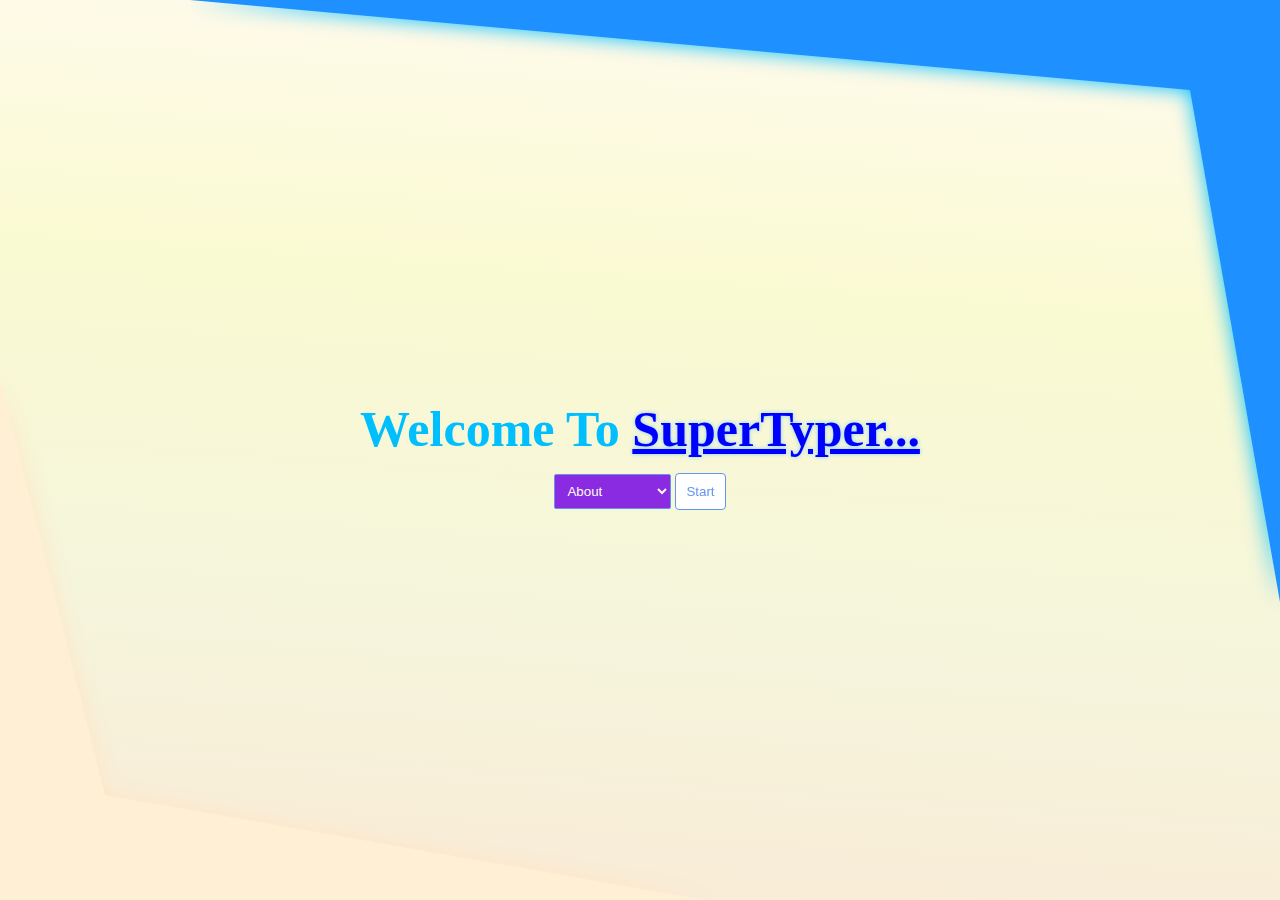
<file: index.html>
<!DOCTYPE html>
<html lang="en">
<head>
    <meta charset="UTF-8">
    <meta http-equiv="X-UA-Compatible" content="IE=edge">
    <meta name="viewport" content="width=device-width, initial-scale=1.0">
    <link rel="stylesheet" href="css/style.css">
    <title>SuperTyper</title>
</head>
<body>
    <div class="intro" id="intro">
        <div class="top-side">
            <h1>Welcome To </h1>
        </div>
        <div class="bottom-side">
            <select name="" id="selectid">
                <option value="About">About</option>
                <option value="A to Z">A to Z</option>
                <option value="Cloud Type">Words Game</option>
                <option value="Cloud Type">Todolist</option>
                <option value="Typing">Typing<option>
            </select>
            <button id="btn3">Start</button>
        </div>
    </div>
    <div class="top-box">
        <i class="time-box" id="timebox">Time:- 0:0</i>
        <div class="timer-box">
            <label for="Minutes">Minutes: <input type="number" placeholder="min" id="in1"></label>
            <label for="Seconds">Seconds: <input type="number" placeholder="sec" id="in2"></label>
        </div>
        <button id="btn">SetTime</button>
    </div>
    <div class="container">
        <div class="upbox">
            <div id="paraid"></div>
        </div>
        <div class="downbox">
            <input type="search" placeholder="Write the paragraph!" id="inputid" >
        </div>

        <div class="total-words-score">
            <div class="color-about">
                <div class="color-about-box">
                    <div class="circle" style="background: red;"></div>
                    <p>Errore</p>
                </div>
                <div class="color-about-box">
                    <div class="circle" style="background: lightgreen;"></div>
                    <p>Backspace</p>
                </div>
                <div class="color-about-box">
                    <div class="circle" style="background: purple;"></div>
                    <p>Correct Typing</p>
                </div>
            </div>
            <h1>Your Typing... Speed Score!</h1>
            <div id="Tws"></div>
        </div>
    </div>
</body>
<script src="js/script.js"></script>
</html>
</file>
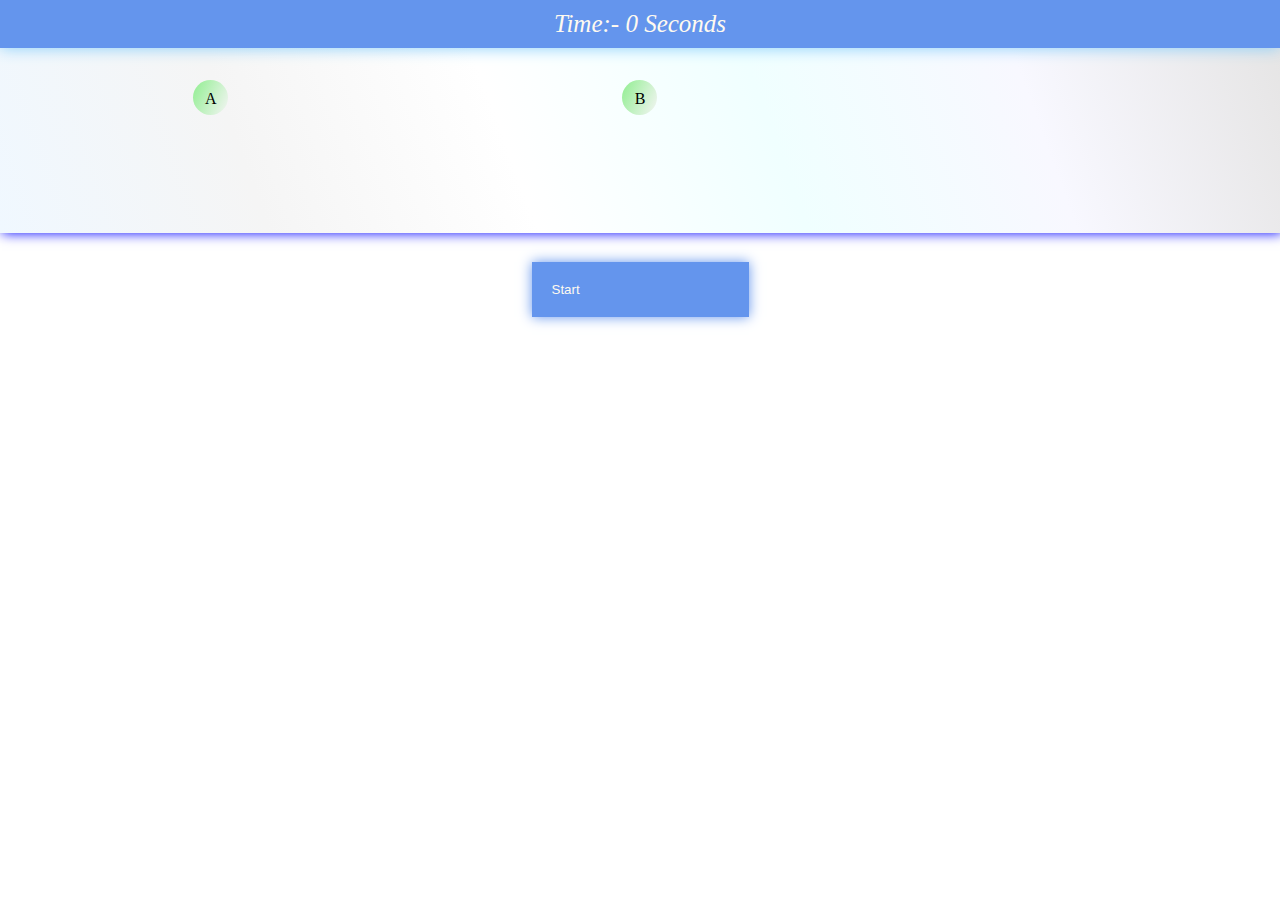
<file: AtoZ.html>
<!DOCTYPE html>
<html lang="en">
<head>
    <meta charset="UTF-8">
    <meta http-equiv="X-UA-Compatible" content="IE=edge">
    <meta name="viewport" content="width=device-width, initial-scale=1.0">
    <link rel="stylesheet" href="css/AtoZ.css">
    <title>A to Z words Typing Game</title>
</head>
<body>
    <main class="main-container">
        <div class="timer-box"><i id="timer">Time:- 0 Seconds</i></div>
        <div class="container">
            <div class="atoz"></div>
        </div>
        <div class="container2"></div>
        <div class="container3">
            <input type="search" name="" id="inpid" placeholder="Start">
        </div>
    </main>
</body>
<script src="js/AtoZ.js"></script>
</html>
</file>
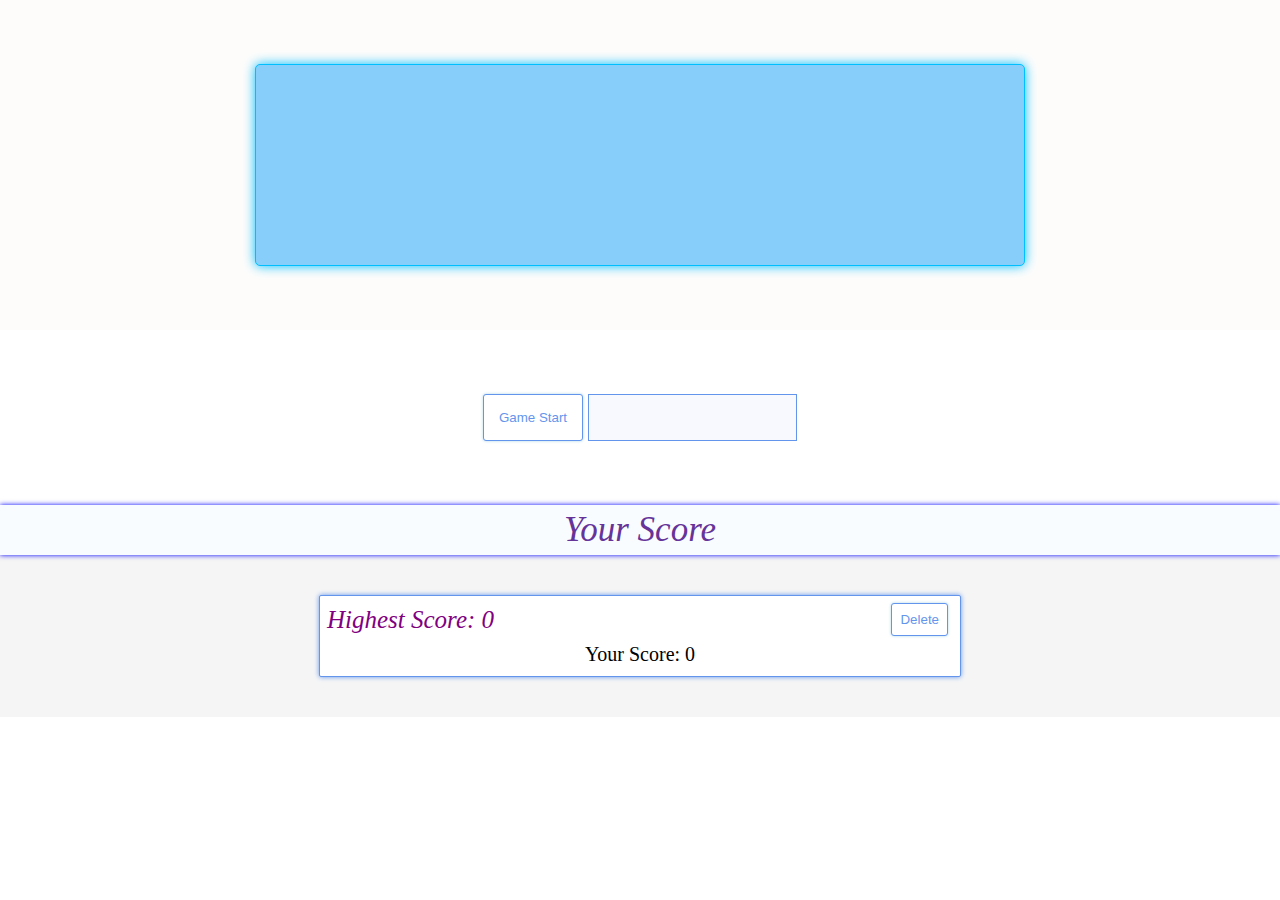
<file: Game2.html>
<!DOCTYPE html>
<html lang="en">
<head>
    <meta charset="UTF-8">
    <meta http-equiv="X-UA-Compatible" content="IE=edge">
    <meta name="viewport" content="width=device-width, initial-scale=1.0">
    <link rel="stylesheet" href="css/game2.css">
    <title>Cloud words typing game</title>
</head>
<body>
    <div class="container">
        <div class="random-box-style">
            <div class="box"></div>
            <div class="box"></div>
            <div class="box"></div>
            <div class="box"></div>
            <div class="box"></div>
        </div>
    </div>
    <div class="container2">
        <button id="btn">Game Start</button>
        <input type="text" name="" id="inputid">
    </div>
    <div class="score-box-container">
        <i>Your Score</i>
        <div class="score-box">
            <div class="top-side">
                <i>Highest Score: 0</i>
                <button class="btn">Delete</button>
            </div>
            <div class="bottom-side">Your Score: 0</div>
        </div>
    </div>
</body>
<script src="js/game2.js" type="module"></script>
</html>
</file>
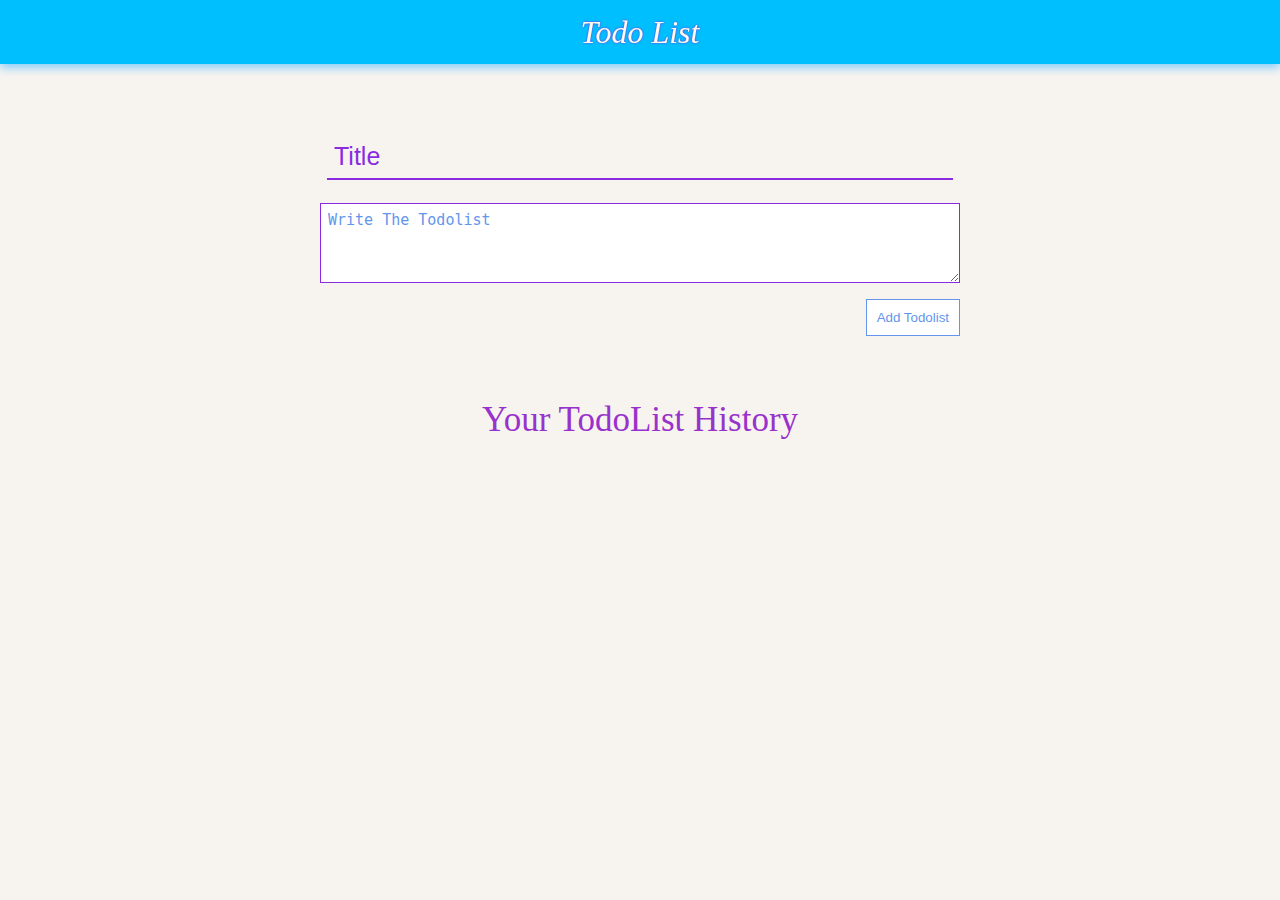
<file: Todolist.html>
<!DOCTYPE html>
<html lang="en">
<head>
    <meta charset="UTF-8">
    <meta http-equiv="X-UA-Compatible" content="IE=edge">
    <meta name="viewport" content="width=device-width, initial-scale=1.0">
    <link rel="stylesheet" href="css/todolist.css">
    <title>Todolist on SuperTyper</title>
</head>
<body>
    <header>
        <nav><i>Todo List</i></nav>
    </header>
    <div class="container">
        <div class="top-side">
            <!-- <label for="Title">Title:</label> -->
            <input type="text" placeholder="Title" id="inputid">
        </div>
        <div class="center-side">
            <!-- <label for="Todolist">Todolist:</label> -->
            <textarea placeholder="Write The Todolist" id="textid" cols="30" rows="10"></textarea>
        </div>
        <div class="bottom-side">
            <button id="btnid">Add Todolist</button>
        </div>
    </div>
    <div class="todolist-box-title">Your TodoList History</div>
    <div class="todolist-history-box" id="todolisthisbox">
        <!-- <div class="todolist-history">
            <div class="box-top-side">
                <div class="left-side">Title</div>
                <div class="right-side">
                    <button id="create">Create</button>
                    <button id="deleted">Delete</button>
                </div>
            </div>
            <div class="box-center-side">
                Lorem ipsum dolor sit amet consectetur adipisicing elit. Ab, aliquid.
                Lorem ipsum dolor sit amet consectetur adipisicing elit. Ab, aliquid.
                Lorem ipsum dolor sit amet consectetur adipisicing elit. Ab, aliquid.
                Lorem ipsum dolor sit amet consectetur adipisicing elit. Ab, aliquid.
                <button id="readbtnid">Read...</button>
            </div>
        </div> -->
    </div>
</body>
<script src="js/todolist.js"></script>
</html>
</file>
<file: css/style.css>
*{margin: 0;padding: 0;}


.intro{
    display: flex;
    flex-direction: column;
    justify-content: center;
    align-items: center;
    position: fixed;
    z-index: 2;
    top: 0%;
    width: 100%;
    height: 100vh;
    /*background: linear-gradient(45deg, aliceblue, whitesmoke, 
    white, azure,ghostwhite, rgb(230, 229, 229), floralwhite);*/
    background: linear-gradient(184deg, floralwhite,
    lightgoldenrodyellow, beige, antiquewhite);
}
.intro::before{
    content: "";
    height: 0px;
    width: 0px;
    position: fixed;
    top: 0%;
    right: 0%;
    border: 90px solid dodgerblue;
    border-left: 1000px solid transparent;
    border-bottom: 32rem solid transparent;
    filter: drop-shadow(0px 0px 10px deepskyblue);
}
.intro::after{
    content: "";
    height: 0px;
    width: 0px;
    position: fixed;
    left: 0%;
    bottom: 0%;
    border: 105px solid papayawhip;
    border-right: 600px solid transparent;
    border-top: 26rem solid transparent;
    filter: drop-shadow(0px 0px 10px bisque);
}

.top-side{
    margin-bottom: 15px;
    z-index: 1;
}
.top-side h1{
    color: deepskyblue;
    text-align: center;
    font-size: 50px;
    text-decoration: none;
    /* filter: drop-shadow(8px 7px 5px silver); */
}
.top-side h1::after{
    content: "SuperTyper...";
    color: blue;
    text-decoration: underline;
    filter: drop-shadow(0px 0px 2px lightskyblue);
}
.bottom-side{
    z-index: 1;
}

@media only screen and (max-width: 320px) {
    .top-side h1{
        font-size: 25px;
    }
}

select{
    padding: 8px;
    background: blueviolet;
    border: 1px solid cornflowerblue;
    border-radius: 2px;
    cursor: pointer;
    color: floralwhite;
}
select:focus-within{
    outline: none;
    border: 1px solid cornflowerblue;
}
select option{
    color: #4a4a4a;
    background: whitesmoke;
}

body{
    display: flex;
    justify-content: center;
    align-items: center;
    flex-direction: column;
    overflow: hidden;
}

.top-box{
    display: flex;
    justify-content: space-evenly;
    align-items: center;
    background: linear-gradient(45deg, deepskyblue 50%, lightskyblue);
    width: 100%;
    z-index: 1;
    position: static;
    top: 0%;
}

.time-box{
    font-size: 28px;
    margin: 10px 0px 10px 0px;
}

.timer-box label input{
    width: 3rem;
}

button{
    color: cornflowerblue;
    border: 1px solid cornflowerblue;
    border-radius: 4px;
    cursor: pointer;
    background-color: white;
    padding: 10px;
}
button:hover{
    background-color: cornflowerblue;
    color: white;
}

.container{
    display: flex;
    flex-direction: column;
    align-items: center;
    justify-content: space-evenly;
    /* height: 90vh;  */
    width: 100%;
    /* background: linear-gradient(70deg, aliceblue, whitesmoke, 
    white, azure,ghostwhite, rgb(230, 229, 229)); */
}

.upbox{
    width: 70%; height: auto;
    /* height: 10rem; */
    border: 0px solid black;
    border-radius: 5px;
    padding: 20px 10px 20px 10px;
    box-shadow: 0px 0px 15px silver;
    display: flex;
    align-items: center;
    justify-content: center;
    /* background-color: whitesmoke; */
    background-color: ivory;
    margin: 4rem 0px 4rem 0px;
}

.downbox{
    width: 70%;
}
/* .downbox textarea{ */
.downbox input{
    width: 100%; height: 100px;
    background-color: lightskyblue;
    padding-left: 10px;
    padding-right: 10px;
    border-radius: 2px;
    margin: 2rem 0px 2rem 0px;
    box-shadow: 0px 0px 15px lightskyblue;
    border: none; outline: none;
}
.downbox input::placeholder{
    color: floralwhite;
}
.downbox input:focus-within{
    background-color: whitesmoke;
}


#paraid::selection{
    color: lightskyblue;
}

mark{
    background: none;
    color: blue;
}

::-webkit-scrollbar{
    scroll-behavior: smooth;
}
::-webkit-scrollbar-thumb{
    background-color: rgb(58, 58, 58);
    border: 6px solid whitesmoke;
    border-radius: 40px;
}

.total-words-score{
    display: flex;
    flex-direction: column;
    width: 70%;
    align-content: space-between;
    justify-content: center;
}
.scoreandgameabout{
    display: flex;
    justify-content: space-between;
    align-items: center;
}
.scoreandgameabout h1, h1{
    margin-top: 10px;
    color: blueviolet;
    text-decoration: underline;
    text-align: center;
}

.color-about{
    display: flex;
    justify-content: space-between;
    align-items: center;
    width: 100%;
    margin-bottom: 12px;
}

.color-about-box{
    display: flex;
    justify-content: space-between;
    align-items: center;
}

.circle{
    width: 20px; height: 20px;
    border: 1px solid black;
    border-radius: 40px;
    margin-right: 4px;
}

.wordsscore-style{
    display: flex;
    flex-direction: column;
    justify-content: space-evenly;
    /* align-items: center; */
    border: 2px solid lightskyblue;
    border-radius: 5px;
    margin: 15px 0px 15px 0px;
    box-shadow: 0px 0px 7px cornflowerblue;
    height: 150px;
}
.wordsscore-style p{
    /* margin: 15px 0px 15px 12px; */
    margin-left: 12px;
}

.wordsscore-style-top{
    display: flex;
    width: 100%;
    align-items: center;
    justify-content: space-between;
}
.wordsscore-style-top button{
    margin-right: 10px;
}

@media only screen and (max-width: 440px) {
    .top-box{
        flex-direction: column-reverse;
        height: 18vh;
    }
    .color-about{
        flex-direction: column;
        align-items: flex-start;
    }
    .color-about-box{
        margin: 10px;
    }
    .total-words-score{
        margin-bottom: 10px;
    }
}

@media only screen and (max-width: 750px) {
    .scoreandgameabout{
        flex-direction: column;
    }
    .scoreandgameabout h1{
        margin-bottom: 10px;
    }
}
</file>
<file: css/AtoZ.css>
*{margin: 0;padding: 0;}

.timer-box{
    background-color: cornflowerblue;
    display: flex;
    justify-content: center;
    align-items: center;
    font-size: 25px;
    padding: 10px;
    z-index: 1;
    position: sticky;
    top: 0%;
    box-shadow: 0px 0px 16px lightskyblue;
}

.container{
    padding: 2rem 0px 2rem 0px;
    background: linear-gradient(70deg, aliceblue, whitesmoke, 
    white, azure,ghostwhite, rgb(230, 229, 229));
    box-shadow: 2px 0px 12px blue;
}

.atoz{
    display: grid;
    grid-template-columns: repeat(3,1fr);
    grid-template-rows: repeat(3,1fr);
    grid-gap: 8px;
    justify-items: center;
}
.character{
    padding: 10px;
    background: linear-gradient(115deg, lightgreen,whitesmoke);
    border-radius: 60%;
    width: 15px;
    height: 15px;
    text-align: center;
}
.character::selection{
    color: blueviolet;
}
i{
    color: floralwhite;
}
i::selection{
    color: paleturquoise;
}

.container3{
    width: 100%;
    display: flex;
    justify-content: center;
    align-items: center;
    height: 7rem;
}

#inpid{
    padding: 20px;
    background-color: cornflowerblue;
    outline: none;
    border: none;
    box-shadow: 0px 0px 12px cornflowerblue;
}
#inpid::placeholder{
    color: floralwhite;
}
</file>
<file: css/game2.css>
*{margin: 0;padding: 0;}

.container{
    display: flex;
    justify-content: center;
    align-items: center;
    background-color: #fdfcfb;
}

.random-box-style{
    display: flex;
    flex-direction: column;
    align-items: center;
    justify-content: center;
    background-color: lightskyblue;
    height: 200px;
    width: 60%;
    margin: 4rem 0px 4rem 0px;
    border-radius: 5px;
    box-shadow: 0px 0px 12px deepskyblue;
    border: 1px solid deepskyblue;
    overflow: hidden;
}

.box{
    background: aliceblue;
    width: 30%;
    text-align: center;
    /* border: 1px solid cornflowerblue; */
    border-radius: 2px;
    margin-bottom: 4px;
    padding: 3px 0px 3px 0px;
    box-shadow: 0px 0px 3px #0000ffbd;
    /* margin-left: -60rem; */
    margin-left: -150%;
}

.container2{
    display: flex;
    justify-content: center;
    align-items: center;
    margin: 4rem 0px 4rem 0px;
}

#btn, .top-side button{
    padding: 15px;
    background: white;
    border: 1px solid cornflowerblue;
    border-radius: 3px;
    cursor: pointer;
    color: cornflowerblue;
    margin-right: 5px;
    box-shadow: 0px 0px 3px lightblue;
}
#btn:hover, .top-side button:hover{
    color: white;
    background: cornflowerblue;
}

#inputid{
    padding: 15px;
    border: 1px solid cornflowerblue;
    background-color: ghostwhite;
}
#inputid::placeholder{
    color: deepskyblue;
}
#inputid:focus-within{
    outline: none;
    border: none;
    box-shadow: 0px 0px 6px cornflowerblue;
}

mark{
    color: blueviolet;
    background: transparent;
}

.score-box-container{
    display: flex;
    flex-direction: column;
    justify-content: center;
    align-items: center;
    background-color: whitesmoke;
}

.score-box-container > i{
    text-align: center;
    font-size: 35px;
    background: #f8fcff;
    box-shadow: 0px 0px 5px blue;
    color: rebeccapurple;
    padding: 5px 0px 5px 0px;
    width: 100%;
}

.score-box{
    margin: 2.5rem 0px 2.5rem 0px;
    background-color: white;
    border: 1px solid cornflowerblue;
    box-shadow: 0px 0px 5px cornflowerblue;
    border-radius: 2px;
    width: 50%;
}

.top-side{
    display: flex;
    justify-content: space-between;
    align-items: center;
    padding: 7px;
}
.top-side i{
    font-size: 25px;
    color: purple;
}
.top-side button{
    padding: 8px;
}
.bottom-side{
    text-align: center;
    color: black;
    margin-bottom: 10px;
    font-size: 20px;
}

::-webkit-scrollbar{
    scroll-behavior: smooth;
}
::-webkit-scrollbar-thumb{
    background-color: rgb(58, 58, 58);
    border: 6px solid whitesmoke;
    border-radius: 40px;
}

@media only screen and (max-width: 350px) {
    .top-side{
        flex-direction: column;
    }
    .container2{
        flex-direction: column-reverse;
    }
    #inputid{
        margin-bottom: 5px;
    }
}
</file>
<file: css/todolist.css>
*{margin: 0;padding: 0;}

body{
    background-color: #f7f4f0;
}

header{
    position: sticky;
    top: 0%;
}

nav{
    height: 4rem;
    background-color: deepskyblue;
    display: flex;
    justify-content: center;
    align-items: center;
    filter: drop-shadow(0px 4px 5px lightskyblue);
}

nav i{
    font-size: 32px;
    color: floralwhite;
    filter: drop-shadow(0px 0px 1px blueviolet);
}

.container{
    display: flex;
    justify-content: center;
    align-items: center;
    margin: 4rem 0px 4rem 0px;
    flex-direction: column;
}

.top-side, .center-side{
    display: flex;
    justify-content: center;
    align-items: center;
    width: 50%;
}

.top-side label{
    font-size: 38px;
    color: cornflowerblue;
}

.top-side input{
    margin: 7px;
    padding: 7px;
    color: blueviolet;
    border: none;
    border-radius: 0px;
    border-bottom: 2px solid blueviolet;
    background: transparent;
    font-size: 25px;
    width: 100%;
}
.top-side input::placeholder{
    color: blueviolet;
}
.top-side input:focus-within{
    border: none;
    outline: none;
    box-shadow: 0px 0px 5px blueviolet;
    background: white;
}

.center-side textarea{
    height: 4rem;
    margin: 1rem 0px 1rem 0px;
    padding: 7px;
    color: blueviolet;
    width: 100%;
    border: 1px solid blueviolet;
    font-size: 15px;
}

.center-side textarea:focus-within{
    outline: none;
    border: none;
    box-shadow: 0px 0px 5px dodgerblue;
}

.center-side textarea::placeholder{
    color: cornflowerblue;
}

.bottom-side{
    display: flex;
    justify-content: flex-end;
    align-items: center;
    width: 50%;
}

.bottom-side button{
    padding: 10px;
    border: 1px solid cornflowerblue;
    background-color: white;
    color: cornflowerblue;
    cursor: pointer;
}
.bottom-side button:hover{
    background-color: cornflowerblue;
    color: white;
}
.bottom-side button:focus-within{
    box-shadow: 0px 0px 5px dodgerblue;
}

.todolist-box-title{
    text-align: center;
    font-size: 35px;
    color: darkorchid;
    margin-bottom: 2rem;
}

.todolist-history-box{
    display: flex;
    flex-direction: column;
    align-items: center;
    justify-content: center;
}

.todolist-history{
    width: 80%;
    background-color: white;
    box-shadow: 0px 0px 12px cornflowerblue;
    border-radius: 3px;
    margin-bottom: 2rem;
}

.box-top-side{
    display: flex;
    justify-content: space-between;
    align-items: center;
    margin: 1rem 0px 1rem 0px;
}

.left-side{
    margin-left: 10px;
    font-size: 30px;
    color: blue;
}
.right-side{
    margin-right: 10px;
}

.right-side button{
    border: 1px solid cornflowerblue;
    padding: 10px;
    background-color: white;
    color: cornflowerblue;
    border-radius: 3px;
    cursor: pointer;
}
.right-side button:hover{
    background-color: cornflowerblue;
    color: white;
}

.box-center-side{
    margin: 0px 20px 10px 20px;
    text-align: center;
    color: slategrey;
}
.box-center-side::selection{
    background-color: transparent;
    color: purple;
}
#readbtnid{
    border: none;
    background: transparent;
    cursor: pointer;
    font-size: 18px;
}

@media only screen and (max-width: 335px) {
    .box-top-side{
        flex-direction: column;
    }
}
</file>
